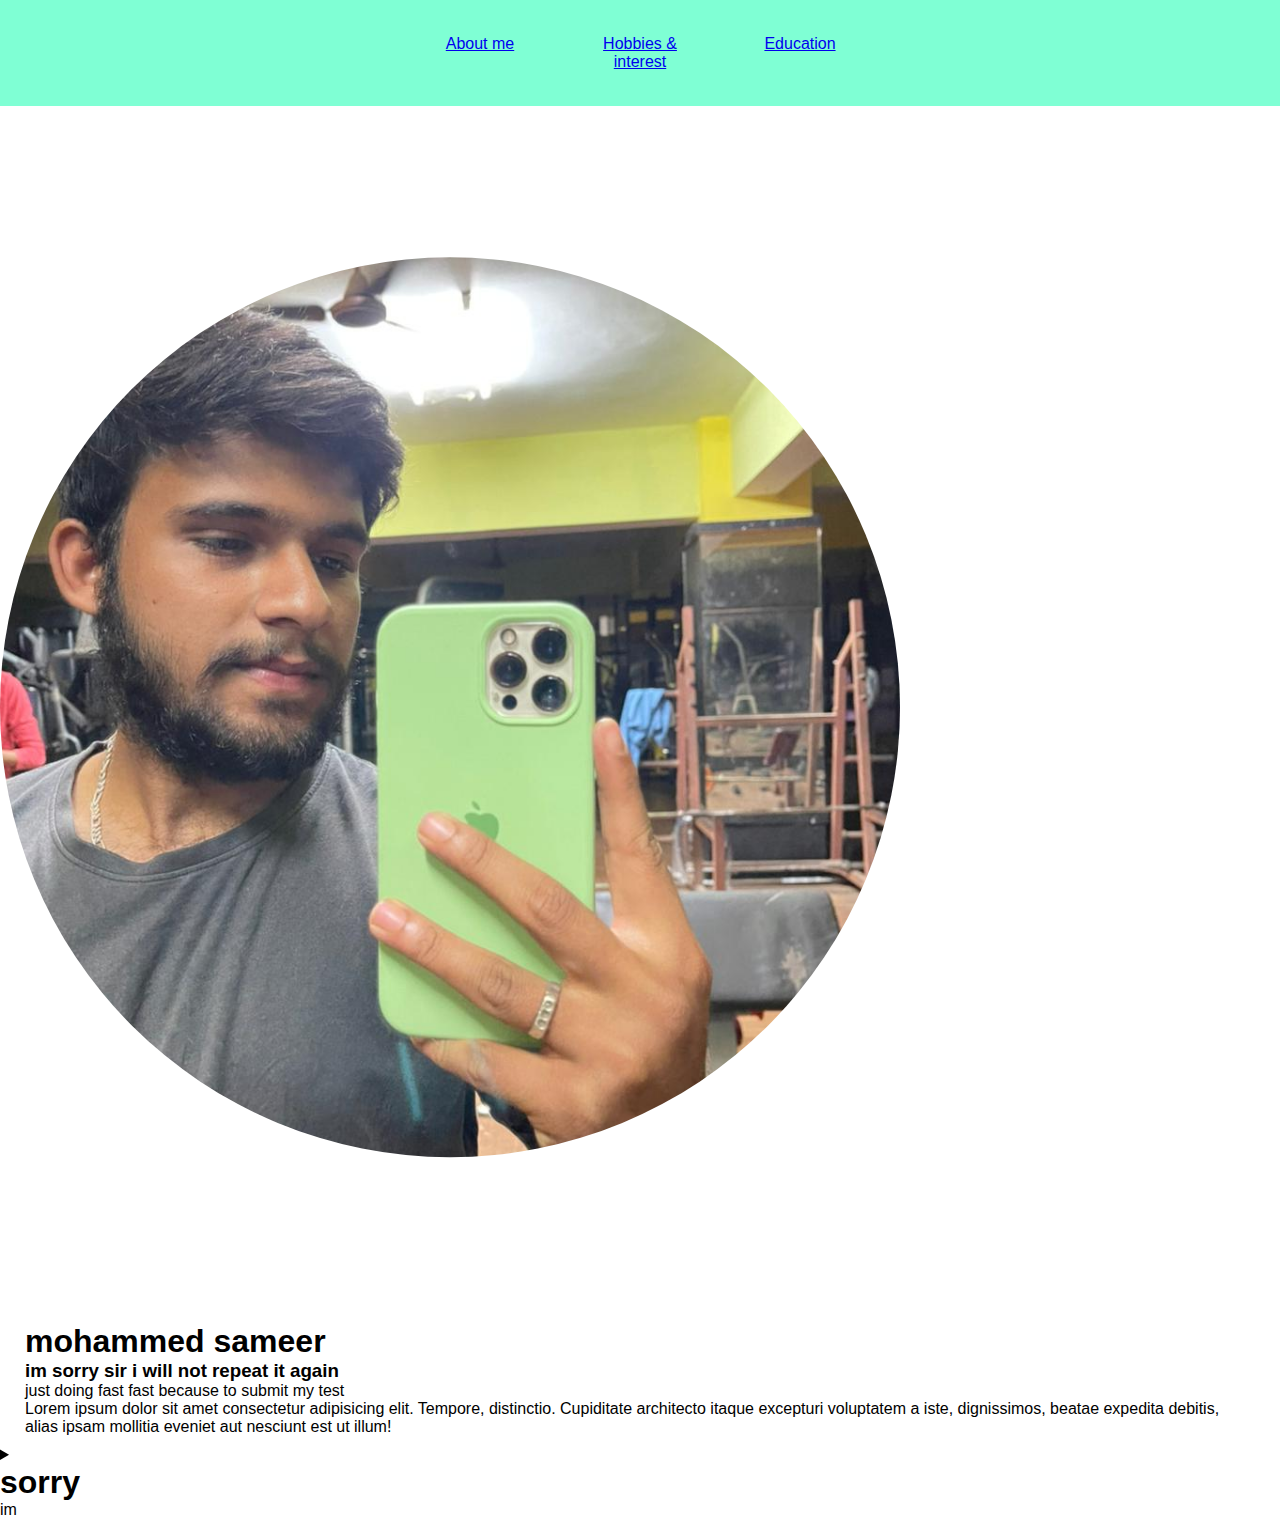
<file: test-3/index.html>
<!DOCTYPE html>
<html lang="en">
<head>
    <meta charset="UTF-8">
    <meta http-equiv="X-UA-Compatible" content="IE=edge">
    <meta name="viewport" content="width=device-width, initial-scale=1.0">
    <title>My portfolio</title>
    <link rel="stylesheet" href="style.css">
</head>
<body>
    
    <div class="top">
        
        <nav>
        <ul>
<li><a href="./about.html">About me</a></li>
<li><a href="hoobie.html">Hobbies & interest</a></li>
<li><a href="#">Education</a></li>
</ul>
  </nav>
    </div>
    <div >
    <img src="./sameer.jpg" class="sameer" alt="sameer">
</div>
    <div class="about">
        <h1>mohammed sameer</h1>
        <h3>im sorry sir i will not repeat it again</h3>
        <p>just doing fast fast because to submit my test</p>
        <p>Lorem ipsum dolor sit amet consectetur adipisicing elit. Tempore, distinctio. Cupiditate architecto itaque excepturi voluptatem a iste, dignissimos, beatae expedita debitis, alias ipsam mollitia eveniet aut nesciunt est ut illum!</p>
    </div>
<details>
    <summary><h1>sorry</h1>im</summary>
    <h2>sir im sorry there is no time for me to right test today because i have ent to college, project stage one and seminar has been there today that y i have not completed mhy test proper in way im sorry sir please apologize me</h2>
</details>
</body>
</html>
</file>
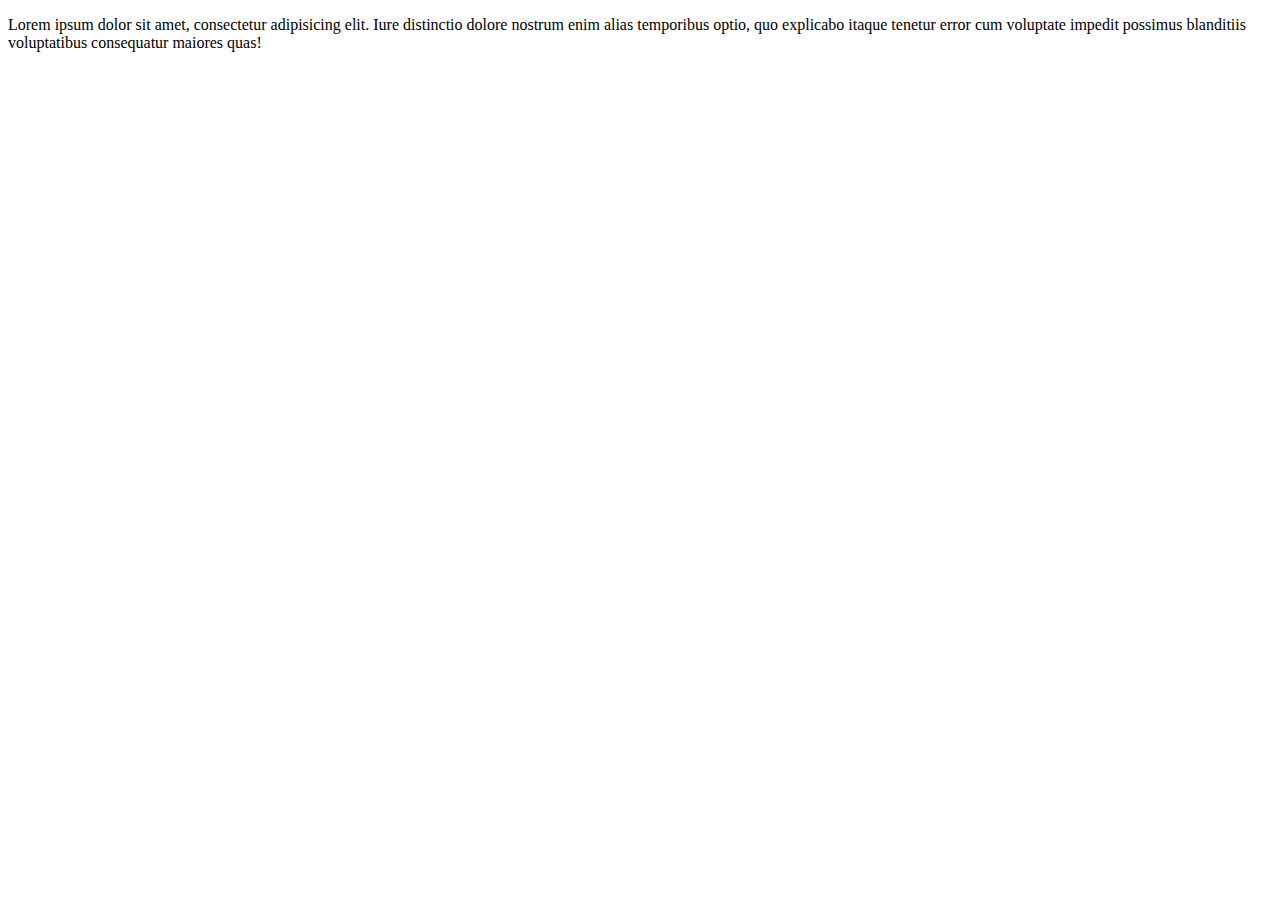
<file: test-3/hoobie.html>
<!DOCTYPE html>
<html lang="en">
<head>
    <meta charset="UTF-8">
    <meta http-equiv="X-UA-Compatible" content="IE=edge">
    <meta name="viewport" content="width=device-width, initial-scale=1.0">
    <title>Document</title>
</head>
<body>
    <p>Lorem ipsum dolor sit amet, consectetur adipisicing elit. Iure distinctio dolore nostrum enim alias temporibus optio, quo explicabo itaque tenetur error cum voluptate impedit possimus blanditiis voluptatibus consequatur maiores quas!
    </p>
</body>
</html>
</file>
<file: test-3/style.css>
*{ 
    margin: 0;
    padding: 0;
    box-sizing: border-box;
    font-family: sans-serif;
}

.top{
background-color: aquamarine;
text-align: center;
}

.top ul{
    display: inline-flex;
    list-style: none;
    color:#fff;
}
.top ul li{
    width: 120px;
    margin: 20px;
    padding: 15px;
}

.sameer{
    width: 100vh;
    clip-path: circle();

    
}
.about{
    margin-left: 15px;
    padding: 10px;
    margin-right: 50px;
}
</file>
